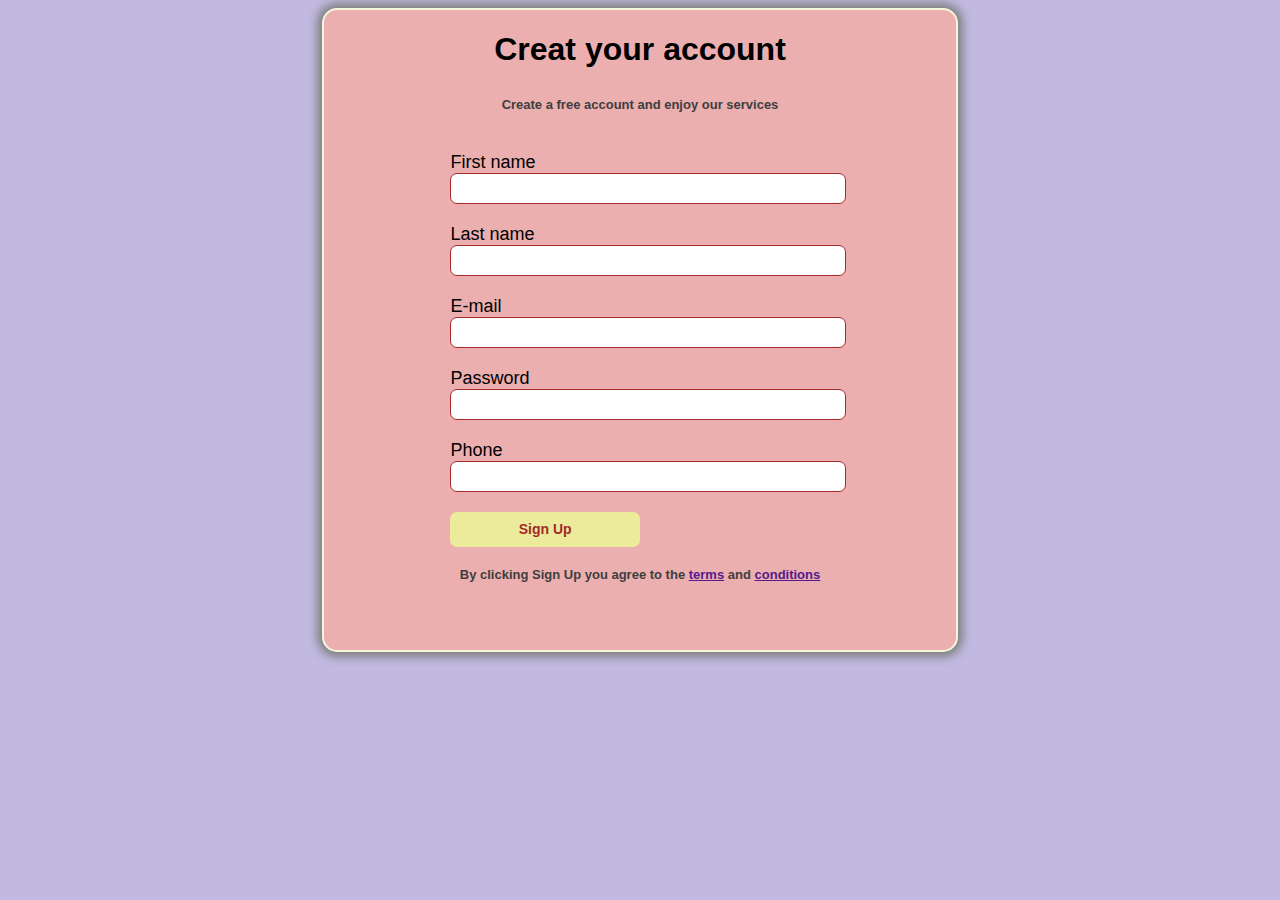
<file: sign-up/index.html>
<!DOCTYPE html>
<html lang="en">
<head>
    <meta charset="UTF-8">
    <meta http-equiv="X-UA-Compatible" content="IE=edge">
    <meta name="viewport" content="width=device-width, initial-scale=1.0">
    <title>sin up</title>
    <link rel="stylesheet" href="style.css">
</head>
<body>
 <div class="container">
    <h1>Creat your account</h1>
    <p>Create a free account and enjoy our services</p>
    <form>
        <label>First name</label>
        <input type="text">
        <label>Last name</label>
        <input type="text">
        <label>E-mail</label>
        <input type="email">
        <label>Password</label>
        <input type="password">
        <label>Phone</label>
        <input type="tel">
        <input type="button" value="Sign Up">
    </form>
    <p>By clicking Sign Up you agree to the <a href="">terms</a> and <a href="">conditions</a></p>
 </div>   
</body>
</html>
</file>
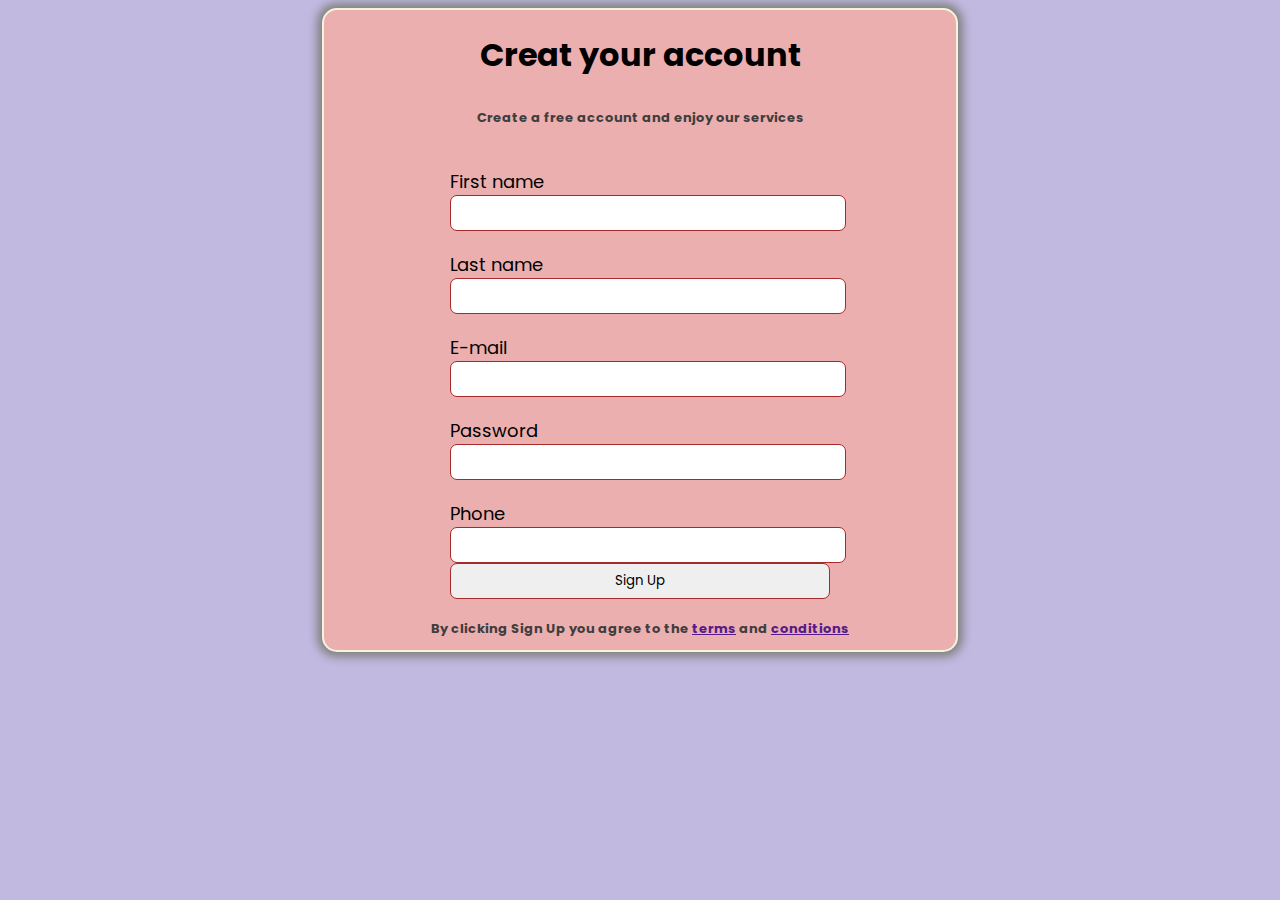
<file: sign-up/signup.html>
<!DOCTYPE html>
<html lang="en">
<head>
    <meta charset="UTF-8">
    <meta http-equiv="X-UA-Compatible" content="IE=edge">
    <meta name="viewport" content="width=device-width, initial-scale=1.0">
    <title>sign up</title>
    <link rel="stylesheet" href="signup.css">
</head>
<body>
 <div class="container">
    <h1>Creat your account</h1>
    <p>Create a free account and enjoy our services</p>
    <form action="../index.html" method="post">
        <label>First name</label>
        <input type="text">
        <label>Last name</label>
        <input type="text">
        <label>E-mail</label>
        <input type="email">
        <label>Password</label>
        <input type="password">
        <label>Phone</label>
        <input type="tel">
        <input type="submit" value="Sign Up">
    </form>
    <p>By clicking Sign Up you agree to the <a href="">terms</a> and <a href="">conditions</a></p>
 </div>   
</body>
</html>
</file>
<file: sign-up/style.css>
body {
    background-color: rgb(193, 185, 224);
    font-family: Arial, Helvetica, sans-serif;
}
.container {
    width: 50%;
    height: 640px;   
    background-color: rgb(235, 175, 175);
    margin: auto;
    border: solid 2px beige;
    border-radius: 15px;
    box-shadow: 0px 0px 10px 5px gray;
}
h1 {
    text-align: center;
    padding-left: 15px;
    padding-right: 15px;
}
.container p {
    text-align: center;
    color: rgb(63, 62, 62);
    font-weight: bold;
    font-size: 13px;
    padding: 7px;
}
form {
    width: 60%; /*60% from container width*/
    margin-left: 20px;
    display: flex;
    flex-direction: column;
}
form label {
    margin-top: 20px;
    font-size: 18px;
}
form input {
    width: 100%; /*100% from form width*/
    padding: 7px;
    border: solid 1px brown;
    border-radius: 7px;
}
input[type="button"] {
    width: 50%; /*50% from form width*/
    height: 35px;
    margin-top: 20px;
    border: none;
    background-color: rgb(235, 235, 155);
    color: brown;
    font-size: 14px;
    font-weight: bold;
}
input[type="button"]:hover {
    background-color: black;
    color: beige;
    cursor: pointer;
}
@media screen and (min-width: 1024px) {
    form {
        margin: auto;
    }
}
</file>
<file: sign-up/signup.css>
@import url('https://fonts.googleapis.com/css2?family=Poppins:wght@200&display=swap');
*{
    font-family: 'poppins', sans-serif;
}

body {
    background-color: rgb(193, 185, 224);
    font-family: Arial, Helvetica, sans-serif;
}
.container {
    width: 50%;
    height: 640px;   
    background-color: rgb(235, 175, 175);
    margin: auto;
    border: solid 2px beige;
    border-radius: 15px;
    box-shadow: 0px 0px 10px 5px gray;
}
h1 {
    text-align: center;
    padding-left: 15px;
    padding-right: 15px;
}
.container p {
    text-align: center;
    color: rgb(63, 62, 62);
    font-weight: bold;
    font-size: 13px;
    padding: 7px;
}
form {
    width: 60%; /*60% from container width*/
    margin-left: 20px;
    display: flex;
    flex-direction: column;
}
form label {
    margin-top: 20px;
    font-size: 18px;
}
form input {
    width: 100%; /*100% from form width*/
    padding: 7px;
    border: solid 1px brown;
    border-radius: 7px;
}
input[type="button"] {
    width: 50%; /*50% from form width*/
    height: 35px;
    margin-top: 20px;
    border: none;
    background-color: rgb(235, 235, 155);
    color: brown;
    font-size: 14px;
    font-weight: bold;
}
input[type="button"]:hover {
    background-color: black;
    color: beige;
    cursor: pointer;
}
@media screen and (min-width: 1024px) {
    form {
        margin: auto;
    }
}
</file>
